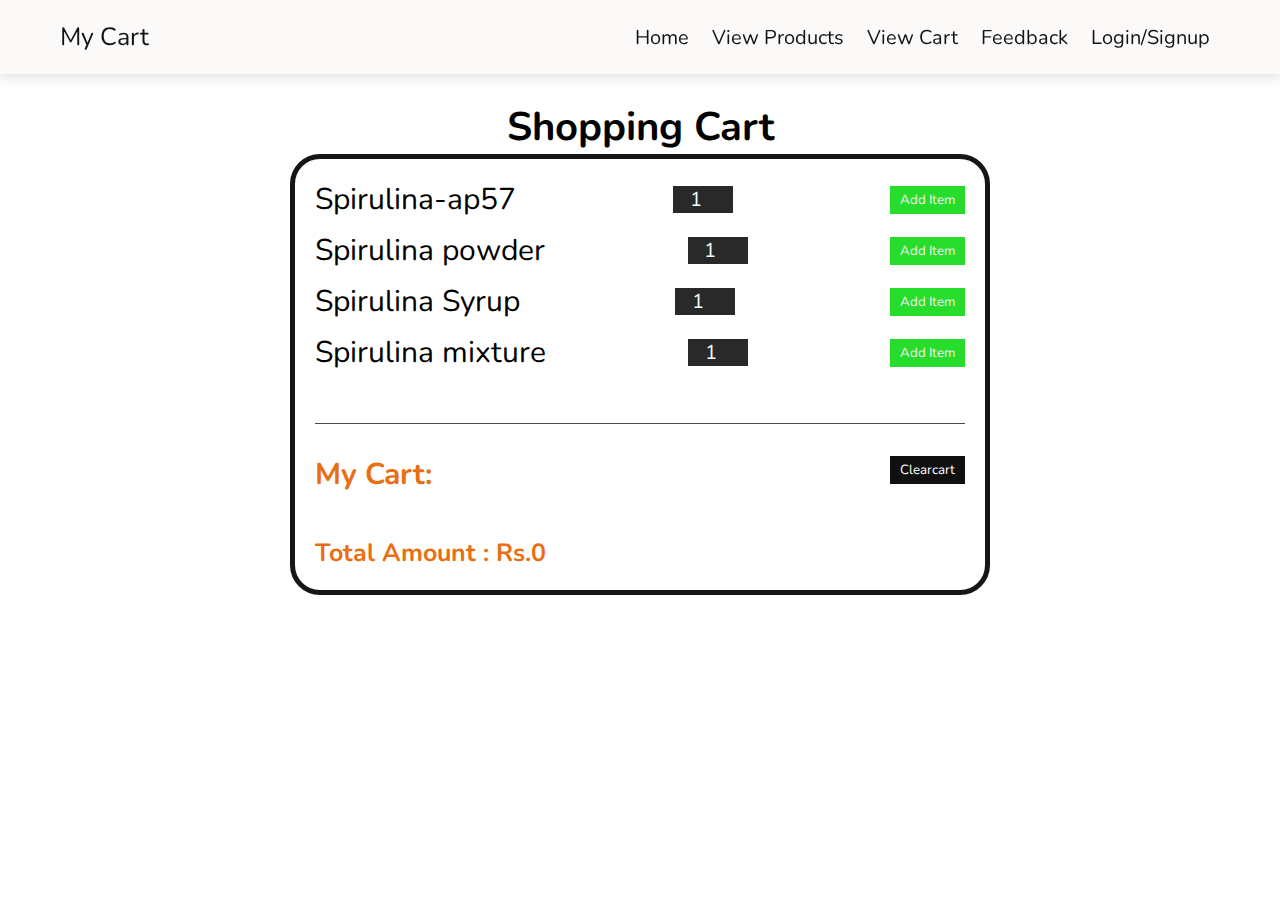
<file: cart.html>
<!DOCTYPE html>
<html>
    <link rel="stylesheet" type="text/css" href="style.css">
    <link rel="stylesheet" href="https://cdnjs.cloudflare.com/ajax/libs/font-awesome/6.1.1/css/all.min.css">
<head>
  <meta name="viewport" content="width=device-width, initial-scale=1.0">
  <title>Shopping Cart</title>
  <header class="header">
   <section class="flex">
    <a href="#cart" class="logo">My Cart</a>
 <nav class="navbar">
       <a href="index.html">Home</a>
       <a href="card.html">View Products</a>
       <a href="cart.html">View Cart</a>
       <a href="feedback.html">Feedback</a>
       <a href="login.html">Login/Signup</a>
    </nav>
    <div id="menu-btn" class="fas fa-bars"></div>
    </section>
  </header>
  <style>
    body {
      font-family: Nunito, sans-serif;
      margin-top:80px;
      padding: 20px;
      background:url(https://wallpaperaccess.com/full/1209651.jpg) no-repeat;
      background-size: cover;
    }
    
    h1 {
      text-align: center;
      color:black;
      font-size: 40px;
    }
    h2{
      font-size: 25px;
      color:rgb(232, 111, 19);
    }
    .container {
      max-width: 700px;
      margin: 0 auto;
      border: 1px solid #171515;
      border-radius: 30px;
      border-width: 5px;
      padding: 20px;
      font-size: 30px;
      background:white;
    }
    
    .item {
      display: flex;
      justify-content: space-between;
      align-items: center;
      margin-bottom: 10px;
    }
    
    .item input {
      width: 60px;
      text-align: center;
      font-size: 20px;
      background-color: #292929;
      color:azure;
    }
    
    .item button {
      background-color: #26dd2c;
      color: rgb(243, 238, 238);
      border: none;
      padding: 5px 10px;
      cursor: pointer;
      border-color: #080808;
    }
    
    .cart {
        border-top: 1px solid #4e4b4b;
        display:flex;
        justify-content: space-between;
      margin-top: 50px;
      padding-top: 30px;
      font-size: 20px;
    }
    .cart h2{
      color: rgb(232, 111, 19);
      font-size: 30px;
    }
   .close button{
    background-color: #0e0f0e;
      color: white;
      border: none;
      padding: 5px 10px;
      cursor: pointer;
       }
   
  </style>
</head>
<body>
  <h1>Shopping Cart</h1>
  <div class="container">
    <div class="item">
      <span>Spirulina-ap57</span>
      <input type="number" min="1" value="1">
      <button class="add-to-cart" onclick="addToCartElement(event)">Add Item</button>
    </div>
    <div class="item">
      <span>Spirulina powder</span>
      <input type="number" min="1" value="1">
      <button class="add-to-cart" onclick="addToCartElement(event)">Add Item</button>
    </div>
    <div class="item">
      <span>Spirulina Syrup</span>
      <input type="number" min="1" value="1">
      <button class="add-to-cart" onclick="addToCartElement(event)">Add Item</button>
    </div>
    <div class="item">
        <span>Spirulina mixture</span>
        <input type="number" min="1" value="1">
        <button class="add-to-cart" onclick="addToCartElement(event)">Add Item</button>
      </div>
    <div class="cart">
      <h2>My Cart:</h2>
      <ul id="cart-items"></ul>
      <div class="close">
        <button class="emptycart" onclick="clearCart(event)">Clearcart</button>
      </div>
    </div>
    <br>
   <h2> <span>Total Amount : Rs.<span id="total-amount">0</span></span></h2>
  </div>

  <script>
    var addToCartButtons = document.querySelectorAll('.add-to-cart');
    var cartItems = document.getElementById('cart-items');
    var totalAmountSpan = document.getElementById('total-amount');
    var totalAmount = 0;
    var itemPrices = {
      'Spirulina-ap57': 300,
      'Spirulina powder': 250,
      'Spirulina Syrup': 100,
      'Spirulina mixture': 100
    };
    function addToCartElement(event) {
      const item = event.target.parentNode;
      const itemName = item.querySelector('span').innerText;
      const itemQuantity = item.querySelector('input').value;
      const itemPrice = itemPrices[itemName];
      const li = document.createElement('li');
      li.innerText = `${itemName} - Quantity: ${itemQuantity}`;
      cartItems.appendChild(li);
      totalAmount += itemPrice * parseInt(itemQuantity);
      totalAmountSpan.innerText = totalAmount;
    }
    function clearCart() {
  cartItems.innerHTML = '';
  totalAmount = 0; 
  totalAmountSpan.innerText = totalAmount
}
const clearButton = document.getElementById('clear-button');
clearButton.addEventListener('click', clearCart);
  </script>
</body>
</html>
</file>
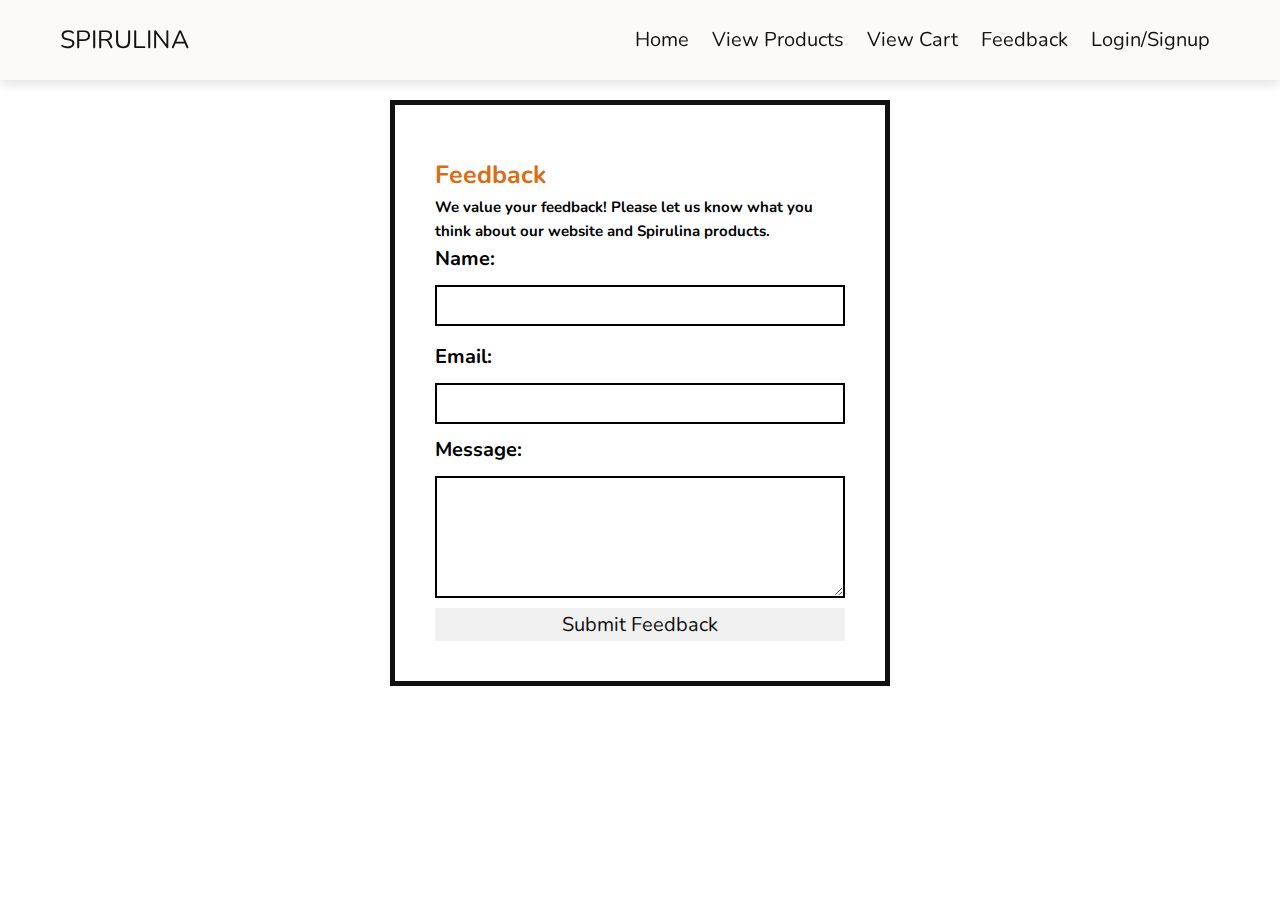
<file: feedback.html>
<!DOCTYPE html>
<html lang="en">
<head>
  <meta charset="UTF-8">
  <meta name="viewport" content="width=device-width, initial-scale=1.0">
  <title>Feedback Form</title>
  <link rel="stylesheet" href="style.css">
</head>
<style>

body {
  font-family: Arial, sans-serif;
  line-height: 1.6;
  margin: 0;
  padding: 0;
  /* padding-top: 60px; */
  font-size: 10px;
  background:url(https://images.unsplash.com/photo-1516617442634-75371039cb3a?ixlib=rb-4.0.3&ixid=M3wxMjA3fDB8MHxzZWFyY2h8NHx8YmFja2dyb3VuZCUyMGltYWdlfGVufDB8fDB8fHww&w=1000&q=80) no-repeat;
  background-size: cover;
  margin-top:100px;
}

#feedback {
  margin-top: 1rem;
}


form {
  display: grid;
  gap: 1rem;
  font-size: 10px;
}

label {
  font-weight: bold;
  font-size: 20px;;
}

input,
textarea {
  width: 100%;
  padding: 0.5rem;
  font-size: 20px;
  border: 2px solid black;
}

button {
  padding: 0.3rem 0.8rem;
  background-color: #f1f0f0;
  color: #101010;
  border-color:3px solid black;
  cursor: pointer;
  font-size: 20px;
}
.form-container p{
    font-size: 15px;
}
h2{
    font-size: 25px;
    color: #f69308;
}

button:hover {
  background-color: #f19009;
}

</style>
<body>
    
    <header class="header">
        
        <section class="flex">
     
         <a href="#feedback" class="logo">SPIRULINA</a>
     
         <nav class="navbar">
            <a href="index.html">Home</a>
            <a href="card.html">View Products</a>
            <a href="cart.html">View Cart</a>
            <a href="feedback.html">Feedback</a>
            <a href="login.html">Login/Signup</a>
         </nav>
         <div id="menu-btn" class="fas fa-bars"></div>
         </section>
       </header> 
    <div class="form-container">
        <section id="feedback">
            <h2>Feedback</h2>
      <b><p>We value your feedback! Please let us know what you think about our website and Spirulina products.</p></b>
      <form id="feedbackForm">
        <label for="name">Name:</label>
        <input type="text" id="name" required>
        
        <label for="email">Email:</label>
        <input type="email" id="email" required>
        
        <label for="message">Message:</label>
        <textarea id="message" rows="4" required></textarea>
        
        <button type="submit">Submit Feedback</button>
      </form>
    </section>
</div>
<script>
document.getElementById('feedbackForm').addEventListener('submit', function(event) {
  event.preventDefault();

  const name = document.getElementById('name').value;
  const email = document.getElementById('email').value;
  const message = document.getElementById('message').value;
//   console.log('Feedback received:');
//   console.log('Name:', name);
//   console.log('Email:', email);
//   console.log('Message:', message);
   alert("Feedback sent successfully!!!");
  document.getElementById('name').value = '';
  document.getElementById('email').value = '';
  document.getElementById('message').value = '';
});

</script>
</body>
</html>
</file>
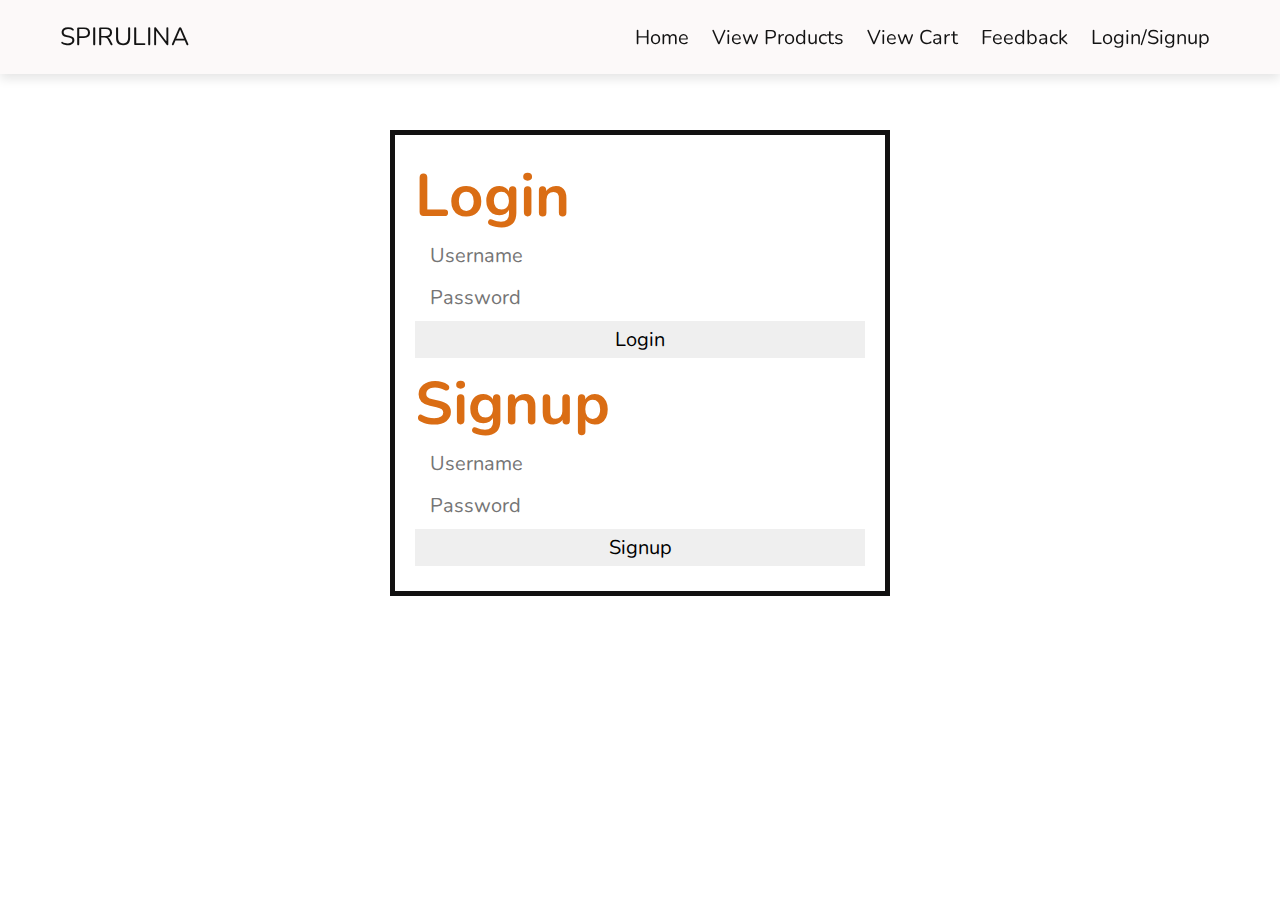
<file: login.html>
<!DOCTYPE html>
<html>
<head>
  <meta name="viewport" content="width=device-width, initial-scale=1.0">
  <title>Login/Signup</title>
  <link rel="stylesheet" type="text/css" href="style.css">
  <link rel="stylesheet" href="https://cdnjs.cloudflare.com/ajax/libs/font-awesome/6.1.1/css/all.min.css">
  <header class="header">
    
   <section class="flex">

    <a href="#login" class="logo">SPIRULINA</a>

    <nav class="navbar">
       <a href="index.html">Home</a>
       <a href="card.html">View Products</a>
       <a href="cart.html">View Cart</a>
       <a href="feedback.html">Feedback</a>
       <a href="login.html">Login/Signup</a>
    </nav>
    <div id="menu-btn" class="fas fa-bars"></div>
    </section>
  </header> 
  <style>
    body{
        margin-top: 130px;
        background:url(https://t3.ftcdn.net/jpg/05/74/98/30/360_F_574983020_1ebtYrNUHq9IwPDCuwOc6SODOgMg5rJY.jpg) no-repeat;
        background-size:cover;
    }
  </style>
</head>
<body>
  <div class="form-container">
    <h2>Login</h2>
    <form id="login-form">
      <input type="text" id="login-username" placeholder="  Username" required>
      <input type="password" id="login-password" placeholder="  Password" required>
      <input type="submit" value="Login">
    </form>
    <hr>
    <h2>Signup</h2>
    <form id="signup-form">
      <input type="text" id="signup-username" placeholder="  Username" required>
      <input type="password" id="signup-password" placeholder="  Password" required>
      <input type="submit" value="Signup">
    </form>
  </div>
  <script>
    const registeredUsers = [];
    const loginForm = document.getElementById('login-form');
    const signupForm = document.getElementById('signup-form');

    signupForm.addEventListener('submit', function(event) {
      event.preventDefault(); // Prevent form submission
      const username = document.getElementById('signup-username').value;
      const password = document.getElementById('signup-password').value;
      const user = { username, password };
      registeredUsers.push(user);
      alert('Signup successful! You can now login with your credentials.');
      signupForm.reset();
    });
    loginForm.addEventListener('submit', function(event) {
      event.preventDefault(); // Prevent form submission
      const username = document.getElementById('login-username').value;
      const password = document.getElementById('login-password').value;
      const user = registeredUsers.find(u => u.username === username && u.password === password);

      if (user) {
        alert('Login successful!');
      } else {
        alert('Invalid username or password. Please try again.');
      }
      loginForm.reset();
    });
  </script>
</body>
</html>
</file>
<file: style.css>
@import url('https://fonts.googleapis.com/css2?family=Nunito:wght@200;300;400;500;600;800&display=swap');

:root{
   --red:#e7753c;
   --black:#131313;
   --white:#fcf9f9;
   --light-bg:#f5f5f5;
   --light-color:#0c0a0a;
   --border:.1rem solid var(--light-color);
   --box-shadow:0 .5rem 1rem rgba(0,0,0,.1);
   
}

*{
   font-family: 'Nunito', sans-serif;
   margin:0; padding:0;
   box-sizing: border-box;
   outline: none; border:none;
   text-decoration: none;
   transition: .2s linear; 
}

::-webkit-scrollbar{
   width: 1rem;
   height: .5rem;
}

::-webkit-scrollbar-track{
   background-color: transparent;
}

::-webkit-scrollbar-thumb{
   background-color: var(--red);
}

html{
   font-size: 62.5%;
   overflow-x: hidden;
   scroll-behavior: smooth;
   scroll-padding-top: 7.5rem;
}

body{
   background: var(--light-bg);
   overflow-x: hidden;
   /* margin-top:100px; */
}

section{
   padding:2rem;
   margin:0 auto;
   max-width: 1200px;
}

.heading{
   text-align: center;
   margin-bottom: 2rem;
   font-size: 4rem;
   color:var(--black);
   text-transform: uppercase;
   margin-top: 50px;
}

.btn{
   display: block;
   width: 100%;
   margin-top: 1rem;
   border-radius: .5rem;
   padding:1rem 3rem;
   font-size: 2rem;
   color:var(--white);
   background-color: var(--red);
   cursor: pointer;
   text-transform: capitalize;
   text-align: center;
}

.btn:hover{
   background-color:var(--black);
}

.header{
   position: fixed;
   top:0; left:0; right:0;
   background-color: var(--white);
   box-shadow: var(--box-shadow);
   z-index: 1000;
}
.header .flex{
   display: flex;
   align-items: center;
   justify-content: space-between;
   position: relative;
}

.header .flex .logo{
   font-size: 2.5rem;
   color:var(--black);
}

.header .flex .navbar a{
   margin:0 1rem;
   font-size: 2rem;
   color:var(--black);
   position:sticky;
}

.header .flex .navbar a:hover{
   text-decoration: underline;
   color:var(--red);
}
#menu-btn{
   display: none;
}

.home-bg{
    background:url(https://img.freepik.com/premium-photo/nature-green-leaf-garden-summer-natural-green-leaves-plants-using-as-spring-background-cover-page-greenery-environment-ecology-wallpaper_103077-222.jpg) no-repeat;
    background-size: cover;
    background-position: center;
 }
 
 .home-bg .home .slide-container{
    margin-top: 12rem;
 }
 
 .home-bg .home .slide-container .slide{
    display: none;
    align-items: center;
    gap:1.5rem;
    flex-wrap: wrap;
 }
 
 .home-bg .home .slide-container .slide.active{
    display: flex;
 }
 
 .home-bg .home .slide-container .slide .image{
    flex:1 1 40rem;
    animation: fadeRight .4s linear;
 }
 
 .home-bg .home .slide-container .slide .image img{
    width: 100%;
 }
 .home-bg .home .slide-container .slide .content{
    flex:1 1 40rem;
    text-align: center;
    animation: fadeLeft .4s linear;
 }
 
 .home-bg .home .slide-container .slide .content h3{
    color:#e7753c;
    margin-bottom: 3rem;
    text-transform: capitalize;
    font-size: 7.5rem;
    text-shadow: var(--box-shadow);
    line-height: 1;
 }
 
 .home-bg .home .slide-container .slide .content .fa-angle-left,
 .home-bg .home .slide-container .slide .content .fa-angle-right{
    height: 5rem;
    width: 5rem;
    line-height: 4.8rem;
    font-size: 2rem;
    color:var(--black);
    background-color: var(--white);
    margin:0 .5rem;
    box-shadow: var(--box-shadow);
    cursor: pointer;
    border-radius: .5rem;
 }
 
 .home-bg .home .slide-container .slide .content .fa-angle-left:hover,
 .home-bg .home .slide-container .slide .content .fa-angle-right:hover{
    background-color: var(--red);
    color:var(--white);
 }
 .menu .box-container{
   display: grid;
   grid-template-columns: repeat(2, 35rem);
   gap:5rem;
   align-items: flex-start;
   justify-content: center;
  background: url(https://mir-s3-cdn-cf.behance.net/project_modules/max_1200/930bf476119323.5c6093965e48e.jpg);
  background-size: cover;
}

.form-container {
   width: 500px;
   margin: 0 auto;
   padding: 20px;
   border: 3px solid #121111;
   font-size: 40px;
   font-family: 'Nunito',sans-serif;
   border-width: 5px;
   background: white;
 } 
 .form-container h2{
     color: rgb(218, 109, 20);
 }
 .form-container input[type="text"],
 .form-container input[type="password"],
 .form-container input[type="submit"] {
   display: block;
   width: 100%;
   margin-bottom: 5px;
   padding: 5px;
   font-size: 20px;
  
 }

.menu .box-container .box{
   background-color: var(--white);
   border-radius: .10rem;
   padding:2rem;
   text-align: center;
   box-shadow: var(--box-shadow);
   position: relative;
}

.menu .box-container .box img{
   width: 100%;
   margin-bottom: 1rem;
}

.menu .box-container .box .price{
   background-color: var(--black);
   border-radius: .5rem;
   padding:.5rem 1rem;
   font-size: 1.7rem;
   color:var(--white);
   position: absolute;
   top:1rem; left:1rem;
}

.menu .box-container .box .price span{
   font-size: 2.5rem;
}

.menu .box-container .box .name{
   font-size: 2rem;
   color:var(--black);
   margin:.5rem 0;
}

.menu .box-container .box form{
   display: flex;
   gap:1rem;
}

.menu .box-container .box form .qty{
   width: 8rem;
   border:var(--border);
   padding:1rem;
   margin-top: 1rem;
   border-radius: .5rem;
   font-size: 1.8rem;
   color:var(--black);
}
.menu span{
    color:#e7753c;
}

.faq .accordion-container{
   max-width: 70rem;
   margin:0 auto;
}

.faq .accordion-container .accordion{
   margin:1.5rem 0;
   box-shadow: var(--box-shadow);
}

.faq .accordion-container .accordion .accordion-heading{
   padding:1.5rem;
   background: var(--black);
   color:var(--white);
   cursor: pointer;
   font-size: 2rem;
   display: flex; 
   align-items: center;
   justify-content: space-between;
   gap:1.5rem;
}

.faq .accordion-container .accordion .accrodion-content{
   padding:2rem;
   background-color: var(--white);
   line-height: 2;
   color:var(--light-color);
   font-size: 1.6rem;
   display: none;
}

.faq .accordion-container .accordion.active .accrodion-content{
   display: inline-block;
}

.faq .accordion-container .accordion.active .accordion-heading{
   background: var(--red);
}

.faq .accordion-container .accordion.active .accordion-heading i{
   transform: rotate(180deg);
}

.footer .box-container{
   display: grid;
   grid-template-columns: repeat(auto-fit, minmax(27rem, 1fr));
   gap:1.5rem;
   align-items: flex-start;
   justify-content: center;
}

.footer .box-container .box{
   padding:2rem;
   text-align: center;
   background-color: var(--white);
   box-shadow: var(--box-shadow);
   border-radius: 5rem;
   border:3px solid black;
}

.footer .box-container .box i{
   height: 6rem;
   width: 6rem;
   line-height: 6rem;
   font-size: 2rem;
   color:var(--white);
   background-color: var(--red);
   border-radius: 50%;
   margin-bottom: .5rem;
}

.footer .box-container .box h3{
   margin:1rem 0;
   color:var(--black);
   text-transform: capitalize;
   font-size: 2rem;
}

.footer .box-container .box p{
   line-height: 2;
   font-size: 1.6rem;
   color:var(--light-color);
}

.footer .credit{
   text-align: center;
   margin-top: 3rem;
   padding:1rem 0;
   padding-top: 3rem;
   border-top: var(--border);
   font-size: 2rem;
   color:var(--black);
   background-color: white;
}

.footer .credit span{
   color: var(--red);
}
/* responsive  media queries */
@media (max-width:991px){

   html{
      font-size: 55%;
   }
   
}
@media (max-width:760px)and(orientation:potrait){
   html,body{
      width:100%;
      height:100vh;
   }
   #menu-btn{
      display:flex;
      font-size: 30px;
   }
   .header .flex .navbar{
      position: absolute;
      top:99%; left:0; right:0;
      background-color: white;
      border-top: var(--border);
      border-bottom: var(--border);
      clip-path: polygon(0 0, 100% 0, 100% 0, 0 0);
      font-size: 14px;
   }

   .header .flex .navbar.active{
      clip-path: polygon(0 0, 100% 0, 100% 100%, 0 100%);
   }

   .header .flex .navbar a{
      display: block; 
      margin:2rem;
   }

   .home-bg .home .slide-container .slide .content h3{
     font-size: 3rem;
     flex-direction: column;
   }
   .form-container{
      font-size: 15px;
      width:80%;
   }
   
   .menu {
      padding: 50px 10px;
    }

    .box-container {
      grid-template-columns: repeat(1, 1fr);
    } 
}

@media (max-width: 470px) and (orientation: portrait) {
   html,body {
      height: 100vh;
      font-size: 30%;
      overflow-x: hidden; 
   }
   .menu .box-container{
      grid-template-columns: 1fr;
      width:100%;
   }
   .form-container{
      font-size: 15px;
      width:80%;
   }
   .menu {
      padding: 30px 10px;
    }

    .box {
      margin: 10px 0;
    }
   
}
</file>
